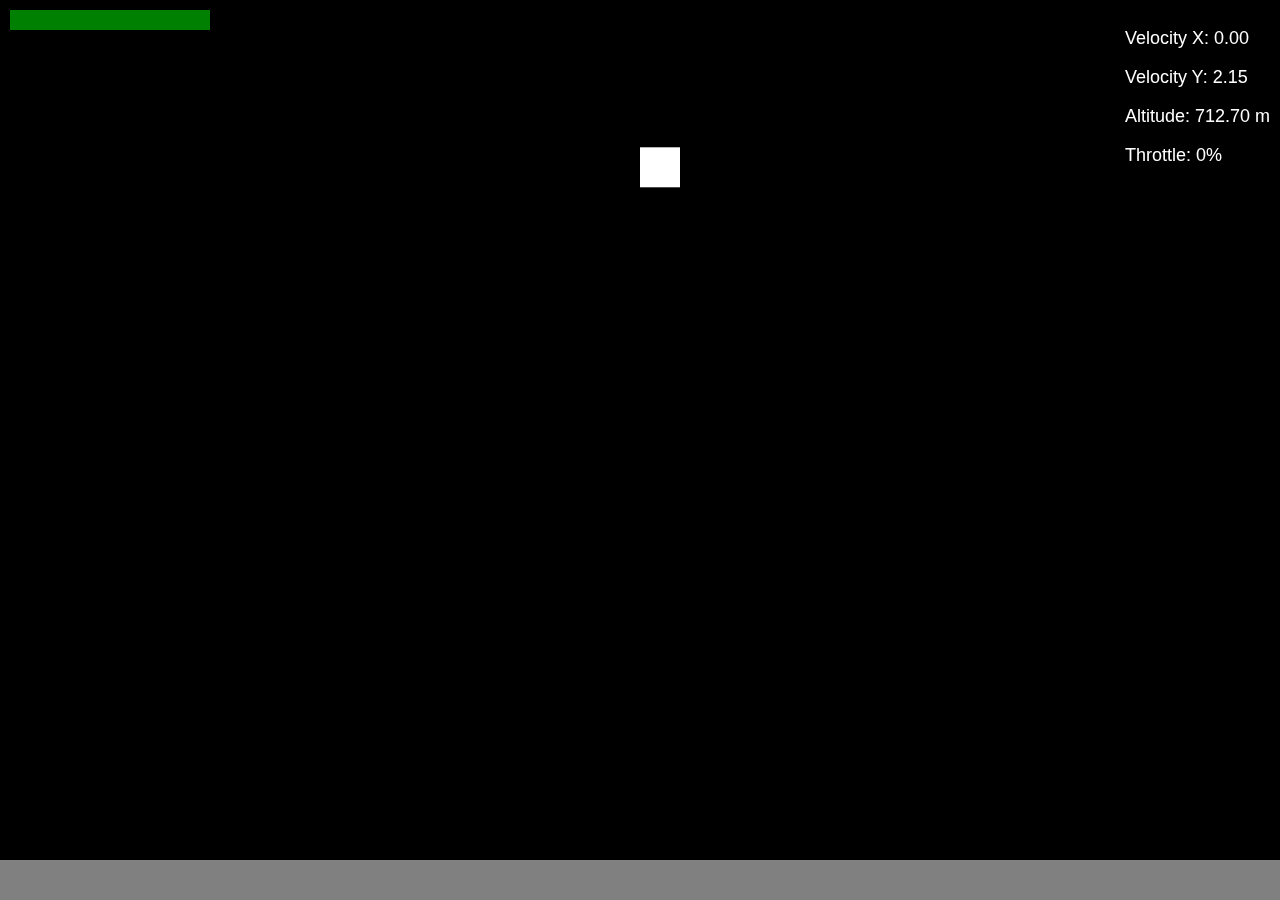
<file: projects/moon.html>
<!DOCTYPE html>
<html lang="en">
<head>
  <meta charset="UTF-8">
  <meta name="viewport" content="width=device-width, initial-scale=1.0">
  <title>Moon Lander Game</title>
  <style>
    body {
      margin: 0;
      overflow: hidden;
      background-color: #000;
      color: white;
      font-family: Arial, sans-serif;
    }
    #gameCanvas {
      display: block;
      margin: 0 auto;
      background-color: black;
    }
    .info {
      position: absolute;
      top: 10px;
      right: 10px;
      font-size: 18px;
      z-index: 100;
    }
  </style>
</head>
<body>

  <div class="info">
    <p id="velocityX">Velocity X: 0</p>
    <p id="velocityY">Velocity Y: 0</p>
    <p id="altitude">Altitude: 0</p>
    <p id="throttle">Throttle: 0%</p>
  </div>

  <canvas id="gameCanvas"></canvas>

  <script>
    const canvas = document.getElementById('gameCanvas');
    const ctx = canvas.getContext('2d');
    const GRAVITY = 0.05;
    const FUEL_CONSUMPTION = 0.1;
    const GROUND_HEIGHT = 40;

    let throttle = 0; 
    const MAX_THRUST = 0.2; // Reduced max thrust power to 1/10th
    const THROTTLE_STEP = 5;

    canvas.width = window.innerWidth;
    canvas.height = window.innerHeight;

    let lander = {
      x: canvas.width / 2,
      y: 100,
      width: 40,
      height: 40,
      velocityX: 0,
      velocityY: 0,
      thrusting: false,
      angle: 0,
      rotationSpeed: 0.1
    };

    let fuel = 100;
    let gameOver = false;

    function drawGround() {
      ctx.fillStyle = 'gray';
      ctx.fillRect(0, canvas.height - GROUND_HEIGHT, canvas.width, GROUND_HEIGHT);
    }

    function drawThrusterEffects() {
      if (lander.thrusting && fuel > 0) {
        ctx.fillStyle = 'orange';
        ctx.beginPath();
        ctx.arc(lander.x + lander.width / 2, lander.y + lander.height, Math.random() * 10 + 5, 0, Math.PI * 2);
        ctx.fill();

        ctx.fillStyle = 'rgba(200, 200, 200, 0.5)';
        ctx.beginPath();
        ctx.arc(lander.x + lander.width / 2 + (Math.random() * 10 - 5), lander.y + lander.height + 15, Math.random() * 8 + 3, 0, Math.PI * 2);
        ctx.fill();
      }
    }

    function update() {
      if (gameOver) return;

      const thrust = (throttle / 100) * MAX_THRUST;

      lander.velocityY += GRAVITY;

      if (lander.thrusting && fuel > 0) {
        lander.velocityY -= thrust;
        fuel -= FUEL_CONSUMPTION;
      }

      lander.x += lander.velocityX;
      lander.y += lander.velocityY;

      ctx.clearRect(0, 0, canvas.width, canvas.height);

      drawGround();
      drawThrusterEffects();

      ctx.save();
      ctx.translate(lander.x + lander.width / 2, lander.y + lander.height / 2);
      ctx.rotate(lander.angle);
      ctx.fillStyle = 'white';
      ctx.fillRect(-lander.width / 2, -lander.height / 2, lander.width, lander.height);
      ctx.restore();

      ctx.fillStyle = 'green';
      ctx.fillRect(10, 10, fuel * 2, 20);

      document.getElementById('velocityX').innerText = `Velocity X: ${lander.velocityX.toFixed(2)}`;
      document.getElementById('velocityY').innerText = `Velocity Y: ${lander.velocityY.toFixed(2)}`;
      document.getElementById('altitude').innerText = `Altitude: ${(canvas.height - lander.y - GROUND_HEIGHT).toFixed(2)} m`;
      document.getElementById('throttle').innerText = `Throttle: ${throttle.toFixed(0)}%`;

      if (lander.y + lander.height >= canvas.height - GROUND_HEIGHT) {
        if (Math.abs(lander.velocityY) > 3 || Math.abs(lander.velocityX) > 0.5) {
          gameOver = true;
          alert("Game Over!");
        } else {
          gameOver = true;
          alert("Eagle has landed!");
        }
      }

      requestAnimationFrame(update);
    }

    window.addEventListener('keydown', (e) => {
      if (e.key === 'ArrowUp') {
        throttle = Math.min(throttle + THROTTLE_STEP, 100);
        lander.thrusting = throttle > 0;
      } else if (e.key === 'ArrowDown') {
        throttle = Math.max(throttle - THROTTLE_STEP, 0);
        lander.thrusting = throttle > 0;
      } else if (e.key === 'ArrowLeft') {
        lander.velocityX -= 0.5;
        lander.angle -= lander.rotationSpeed;
      } else if (e.key === 'ArrowRight') {
        lander.velocityX += 0.5;
        lander.angle += lander.rotationSpeed;
      }
    });

    update();
  </script>

</body>
</html>
</file>
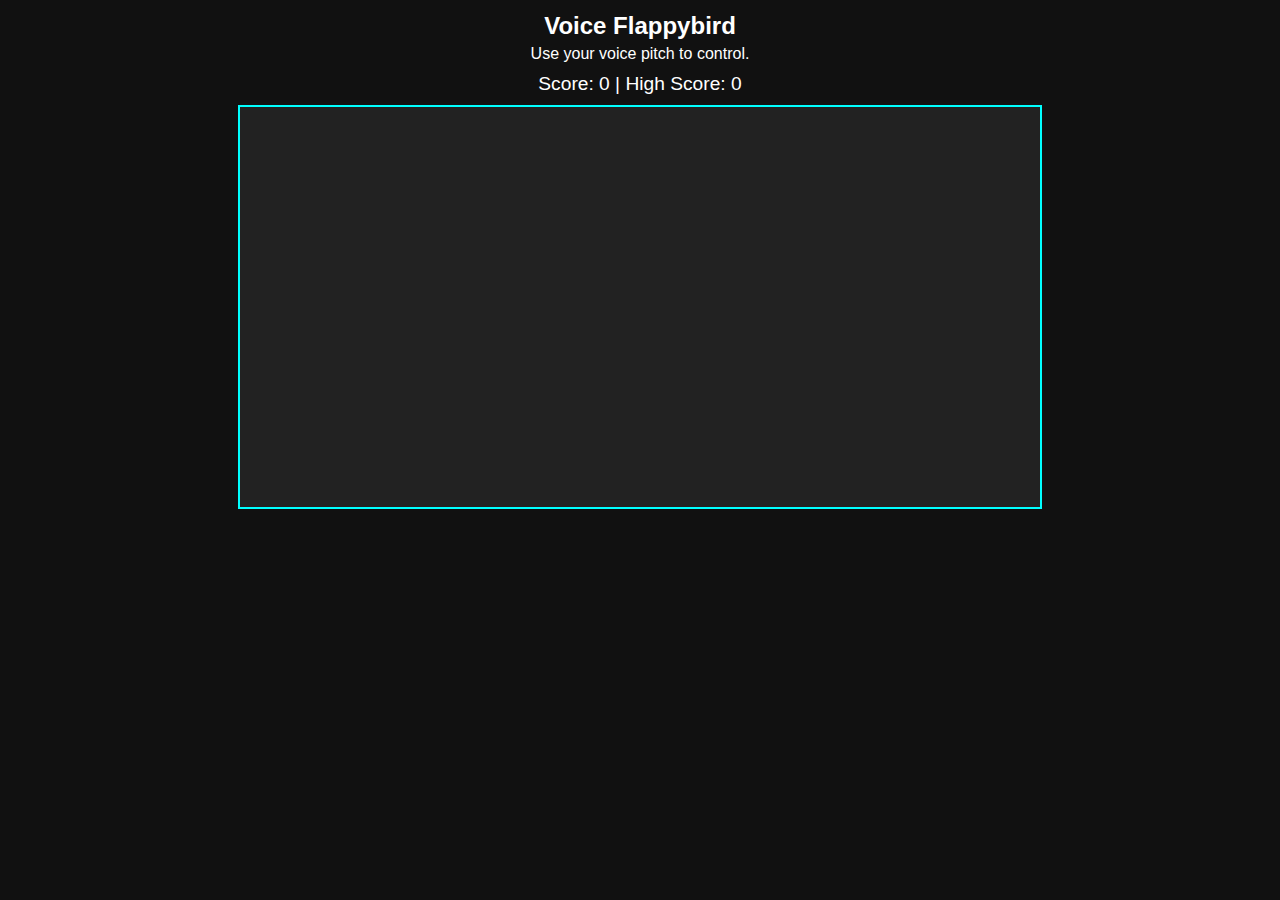
<file: projects/Voice Flappybird.html>
<!DOCTYPE html>
<html lang="en">
<head>
  <meta charset="UTF-8" />
  <title>Voicefly</title>
  <meta name="viewport" content="width=device-width, initial-scale=1.0" />
  <style>
    body {
      margin: 0;
      background: #111;
      font-family: sans-serif;
      color: white;
      text-align: center;
      overflow: hidden;
    }

    h1 {
      font-size: 1.5em;
      margin: 0.5em 0 0.2em;
    }

    p {
      font-size: 1em;
      margin: 0 0 0.5em;
    }

    canvas {
      display: block;
      margin: 0 auto;
      background: #222;
      border: 2px solid #0ff;
      touch-action: none;
      max-width: 100vw;
      height: auto;
    }

    #score {
      font-size: 1.2em;
      margin: 10px 0;
    }
  </style>
</head>
<body>
  <h1>Voice Flappybird</h1>
  <p>Use your voice pitch to control.</p>
  <div id="score">Score: 0 | High Score: 0</div>
  <canvas id="game" width="800" height="400"></canvas>

  <script>
    const canvas = document.getElementById('game');
    const ctx = canvas.getContext('2d');
    const scoreDisplay = document.getElementById('score');

    let audioCtx, analyser, source;
    let buffer, stream;

    let playerY, playerVY, pitchHistory, obstacles, frame, gameOver, score, highScore = 0;

    function resetGame() {
      playerY = canvas.height / 2;
      playerVY = 0;
      pitchHistory = [];
      obstacles = [];
      frame = 0;
      score = 0;
      gameOver = false;
      scoreDisplay.innerText = `Score: 0 | High Score: ${highScore}`;
      gameLoop();
    }

    function drawPlayer() {
      ctx.beginPath();
      ctx.arc(100, playerY, 15, 0, Math.PI * 2);
      ctx.fillStyle = '#0ff';
      ctx.fill();
    }

    function drawObstacles() {
      ctx.fillStyle = '#f33';
      for (const obs of obstacles) {
        ctx.fillRect(obs.x, 0, obs.width, obs.gapY - obs.gapSize / 2);
        ctx.fillRect(obs.x, obs.gapY + obs.gapSize / 2, obs.width, canvas.height);
      }
    }

    function updateObstacles() {
      if (frame % 90 === 0) {
        const gapY = Math.random() * (canvas.height - 100) + 50;
        obstacles.push({ x: canvas.width, width: 40, gapY, gapSize: 120 });
      }

      for (const obs of obstacles) {
        obs.x -= 3;
        if (
          obs.x < 115 && obs.x + obs.width > 85 &&
          (playerY < obs.gapY - obs.gapSize / 2 || playerY > obs.gapY + obs.gapSize / 2)
        ) {
          gameOver = true;
        }
      }

      if (obstacles.length && obstacles[0].x < -50) {
        obstacles.shift();
      }
    }

    function gameLoop() {
      if (gameOver) {
        ctx.fillStyle = "white";
        ctx.font = "40px sans-serif";
        ctx.fillText("Game Over", canvas.width / 2 - 100, canvas.height / 2);
        ctx.font = "20px sans-serif";
        ctx.fillText("Press SPACE to restart", canvas.width / 2 - 100, canvas.height / 2 + 40);
        return;
      }

      ctx.clearRect(0, 0, canvas.width, canvas.height);

      const smoothPitch = pitchHistory.length
        ? pitchHistory.reduce((a, b) => a + b) / pitchHistory.length
        : 300;

      const clamped = Math.min(Math.max(smoothPitch, 150), 600);
      const norm = (clamped - 150) / (600 - 150);
      const lift = (0.5 - norm) * 2 * 2;

      playerVY += 0.3 + lift;
      playerVY *= 0.9;
      playerY += playerVY;

      if (playerY < 0 || playerY > canvas.height) gameOver = true;

      drawPlayer();
      drawObstacles();
      updateObstacles();

      if (!gameOver && frame % 5 === 0) {
        score++;
        if (score > highScore) highScore = score;
        scoreDisplay.innerText = `Score: ${score} | High Score: ${highScore}`;
      }

      frame++;
      requestAnimationFrame(gameLoop);
    }

    async function initAudio() {
      if (!stream) {
        stream = await navigator.mediaDevices.getUserMedia({ audio: true });
      }
      audioCtx = audioCtx || new (window.AudioContext || window.webkitAudioContext)();
      source = audioCtx.createMediaStreamSource(stream);
      analyser = audioCtx.createAnalyser();
      analyser.fftSize = 2048;
      buffer = new Float32Array(analyser.fftSize);
      source.connect(analyser);
      detectPitch();
    }

    function detectPitch() {
      if (analyser) {
        analyser.getFloatTimeDomainData(buffer);
        let bestOffset = -1;
        let bestCorrelation = 0;
        const rms = Math.sqrt(buffer.reduce((sum, val) => sum + val * val, 0) / buffer.length);
        if (rms > 0.01) {
          for (let offset = 32; offset < 512; offset++) {
            let correlation = 0;
            for (let i = 0; i < buffer.length - offset; i++) {
              correlation += buffer[i] * buffer[i + offset];
            }
            if (correlation > bestCorrelation) {
              bestCorrelation = correlation;
              bestOffset = offset;
            }
          }
          if (bestOffset > -1) {
            const detectedPitch = audioCtx.sampleRate / bestOffset;
            pitchHistory.push(detectedPitch);
            if (pitchHistory.length > 10) pitchHistory.shift();
          }
        }
      }
      requestAnimationFrame(detectPitch);
    }

    document.addEventListener('keydown', (e) => {
      if (e.code === 'Space' && gameOver) {
        resetGame();
      }
    });

    initAudio().then(resetGame);
  </script>
</body>
</html>
</file>
